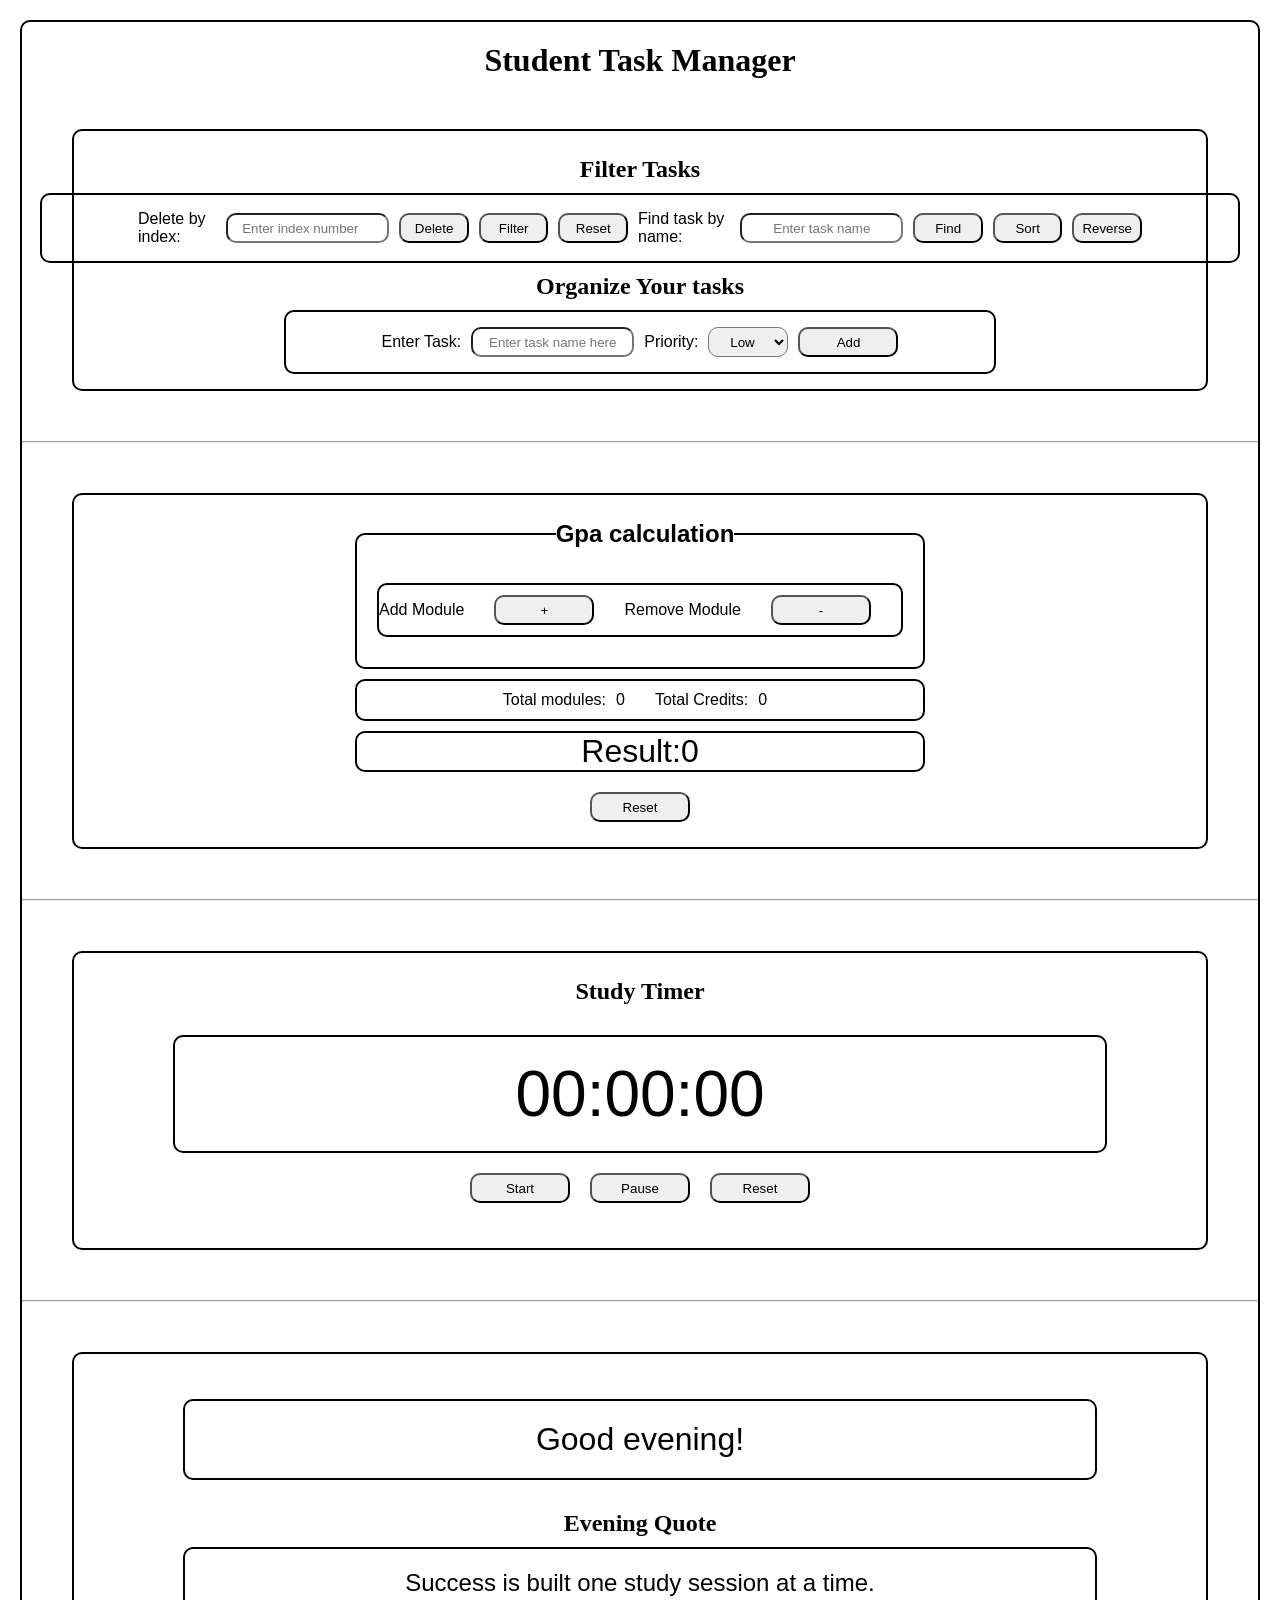
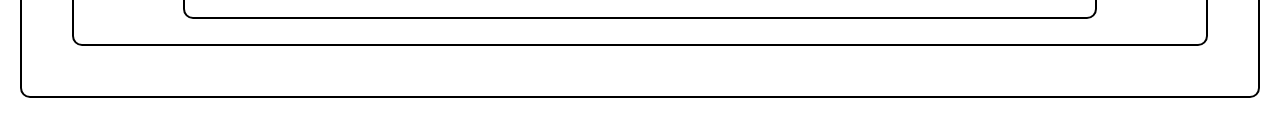
<file: student-task-manager/index.html>
<!DOCTYPE html>
<html lang="en">
    <head>
        <meta charset="UTF-8">
        <meta name="viewport" content="width=device-width, initial-scale=1.0">
        <link rel="stylesheet" href="css/style-task-management.css">
        <link rel="stylesheet" href="css/style-gpa.css">
        <link rel="stylesheet" href="css/style-study-timer.css">
        <link rel="stylesheet" href="css/style-mot-quote.css">
        <title>StudyBuddy</title>
    </head>

    <body>
        <h1>Student Task Manager</h1>
        <section id="task-manager-section">

            <div class="task-manager-container">
                <!--Second box-->
                <h2>Filter Tasks</h2>
                <div class="filter-methods-container">
                    <!--Third box-->

                    <!--Delete a task by its index-->
                    <label for="delete-by-index">Delete by index:</label>
                    <input type="number" id="delete-by-index" name="delete-by-index" placeholder="Enter index number">
                    <button type="button" value="Delete" id="delete-by-index-btn">Delete</button>

                    <!--Filter button for incomplete tasks-->
                    <button type="button" value="Filter" id="filter-btn">Filter</button>
                    <button type="button" value="Reset" id="reset-btn">Reset</button>

                    <!--Search a task by its name-->
                    <label for="find-by-name">Find task by name:</label>
                    <input type="text" id="find-by-name" placeholder="Enter task name">
                    <button type="button" value="Find" id="find-btn">Find</button>

                    <!--Alphabetize tasks-->
                    <button type="button" value="Sort" id="sort-btn">Sort</button>
                    <button type="button" value="Reverse" id="reverse-btn">Reverse</button>
                </div>
                
                <h2>Organize Your tasks</h2>
                <!--Fourth box-->
                <div class="enter-task-container">
                    <!--Here we enter task name-->
                    <label for="enter-task">Enter Task:</label>
                    <input id="enter-task" name="enter-task" type="text" placeholder="Enter task name here">

                    <!--Here we enter task's priority whether its low, medium or high-->
                    <label for="set-priority">Priority:</label>
                    <select id="set-priority">
                        <option id="low" value="low">Low</option>
                        <option id="medium" value="medium">Medium</option>
                        <option id="high" value="high">High</option>
                    </select>

                    <!--Add button add the task to list-->
                    <button type="button" value="Add" id="add-btn">Add</button>
                </div>
                
                <!--Fifth box-->
                <div class="task-container">

                    <!--Sixth box-->
                    <div class="task-container-button">

                        <!--This button delete the last task from the list-->
                        <button type="button" id="deleteLastElement">Delete last element</button>

                        <!--This button delete the first task from the list-->
                        <button type="button" id="deleteFirstElement">Delete first element</button>
                    </div>

                    <!--This is an ordered list to store all the task created by the user-->
                    <ol id="task-list">
                    </ol>
                </div>
            </div>

        </section>
        <hr>
        <!--Gpa Calculator section-->
        <section id="gpa-calculator-section">
            <!--This form consist of input field for gap calculation such as course name,grade,credit-->
            <form id="gpa-input-form">
                <fieldset id="field-set-gpa-calculation">
                    <legend>Gpa calculation</legend>

                    <div class="add-or-remove-course">
                        <label for="add">Add Module</label>
                        <button type="button" id="add">+</button>
                        <label for="remove">Remove Module</label>
                        <button type="button" id="remove">-</button>
                    </div>
                    
                    <div class="course-details-container">
                    </div>
                </fieldset>

                <div class="summary">
                    <span id="total-modules">Total modules:<span id="total-modules-count">0</span></span>
                    <span id="total-credits">Total Credits:<span id="total-credits-count">0</span></span>
                </div>
                
                <div class="gpa-result">
                    <span id="result">Result:<span id="result-span">0</span></span>
                </div>

                <div class="form-button">
                    <button type="button" value="Reset" id="reset-gpa-button">Reset</button>
                </div>
            </form>
        </section>
        <hr>
        
        <section id="study-timer-section">
            <h2>Study Timer</h2>

            <div class="timer">
                <span id="hour">00</span><span>:</span><span id="minute">00</span><span>:</span><span id="second">00</span>
            </div>
        
            <div class="timer-buttons">
                <button type="button" id="start" value="start">Start</button>
                <button type="button" id="pause" value="pause">Pause</button>
                <button type="button" id="reset" value="reset">Reset</button>
            </div>
        </section>
        <hr>

        <section id="motivational-quote-section">
            
            <div class="greet-container">
                <span id="greet"></span>
            </div>

            <h2><span id="time"></span> Quote</h2>

            <div class="quote-container">
                <span id="quote"></span>
            </div>
        </section>


        <script src="js/function.js"></script>
        <script src="js/addTask.js"></script>
        <script src="js/delete.js"></script>
        <script src="js/filter.js"></script>
        <script src="js/find.js"></script>
        <script src="js/sort.js"></script>
        <script src="js/reverse.js"></script>
        <script src="js/reset.js"></script>
        <script src="js/gpa-calculation-function.js"></script>
        <script src="js/gpa-calculation.js"></script>
        <script src="js/timer-function.js"></script>
        <script src="js/quote-function.js"></script>

    </body>
</html>
</file>
<file: student-task-manager/css/style-task-management.css>
*{
    box-sizing: border-box;
    margin:0px;
    padding:0px;
}

body{
    margin:20px;
    border:2px solid black;
    min-height: 100vh;
    border-radius: 10px;
}
h1{
    text-align: center;
    margin:20px;
}

h2{
    text-align: center;
    margin:10px;
}

/*task manager style section*/
#task-manager-section{
    display: flex;
    justify-content: center;
    gap:10px;
    max-height: 100vh;
    margin:50px;
    border:2px solid black;
    border-radius: 10px;
    padding:15px 8%;
}

.task-manager-container{
    display: flex;
    flex-direction: column;
    align-items: center;
}
.enter-task-container{
    display: flex;
    justify-content: center;
    align-items: center;
    gap:10px;
    border:2px solid black;
    border-radius: 10px;
    padding:15px 8%;
    text-align: center;
}

.enter-task-container button{
    width:100px;
    height:30px;
    border-radius: 10px;
    font-family: 'Gill Sans', 'Gill Sans MT', Calibri, 'Trebuchet MS', sans-serif;
}

.enter-task-container input{
    height:30px;
    border-radius: 10px;
    padding:5px;
    text-align: center;
    font-family: 'Gill Sans', 'Gill Sans MT', Calibri, 'Trebuchet MS', sans-serif;
}

.enter-task-container label{
    font-family:'Gill Sans', 'Gill Sans MT', Calibri, 'Trebuchet MS', sans-serif;
}

.filter-methods-container{
    display: flex;
    justify-content: center;
    align-items: center;
    gap:10px;
    border:2px solid black;
    border-radius: 10px;
    padding:15px 8%;
    width: 1200px;
}

.filter-methods-container button{
    width:100px;
    height:30px;
    border-radius: 10px;
    font-family: 'Gill Sans', 'Gill Sans MT', Calibri, 'Trebuchet MS', sans-serif;
}

.filter-methods-container input{
    height:30px;
    border-radius: 10px;
    padding:5px;
    text-align: center;
    font-family: 'Gill Sans', 'Gill Sans MT', Calibri, 'Trebuchet MS', sans-serif;
}

.filter-methods-container label{
    font-family: 'Gill Sans', 'Gill Sans MT', Calibri, 'Trebuchet MS', sans-serif;
}

.task-container-style{
    display: flex;
    flex-direction: column;
    align-items: center;
    width:auto;
    margin:10px;
    border: 2px solid black;
    border-radius: 10px;
    padding:15px 8%;
}

.styleDeleteButton{
    width:100px;
    height:30px;
    border-radius: 10px;
    font-family: 'Gill Sans', 'Gill Sans MT', Calibri, 'Trebuchet MS', sans-serif;
    margin-left: 15px;
}

.styleTask{
    margin:5px;
    font-family: 'Gill Sans', 'Gill Sans MT', Calibri, 'Trebuchet MS', sans-serif;
    list-style-position: inside;
    list-style: lower-roman;
}

.task-container-button button{
    display: none;
    margin:5px;
    width:150px;
    height:30px;
    border-radius: 10px;
    font-family: 'Gill Sans', 'Gill Sans MT', Calibri, 'Trebuchet MS', sans-serif;
}

.task-container-button .style-task-container-button{
    display: inline-block;
}

/*ordered list for tasks*/
#task-list{
    display: flex;
    flex-direction: column;
    align-items: center;
    gap:10px;
}

#task-list .styleCheckBox{
    margin-left: 15px;
    margin-top: 8px;
    width:60px;
    height: 20px;
    border-radius: 10px;
}

/*style priority select field*/
#set-priority{
    height:30px;
    border-radius: 10px;
    padding:5px;
    text-align: center;
    font-family: 'Gill Sans', 'Gill Sans MT', Calibri, 'Trebuchet MS', sans-serif;
}

#low{
    color: green;
    background-color: black;
}

#medium{
    color: yellow;
    background-color: black;
}

#high{
    color:red;
    background-color: black;
}

/*style priority span block based on level*/
.style-low-priority{
    border: 1px solid black;
    border-radius: 10px;
    padding:5px;
    margin-left:10px;
    background-color: green;
}

.style-medium-priority{
    border: 1px solid black;
    border-radius: 10px;
    padding:5px;
    margin-left:10px;
    background-color: yellow;
}

.style-high-priority{
    border: 1px solid black;
    border-radius: 10px;
    padding:5px;
    margin-left:10px;
    background-color: red;
}

.style-complete-task{
    text-decoration: line-through;
}
</file>
<file: student-task-manager/css/style-gpa.css>
#gpa-calculator-section{
    display: flex;
    justify-content: center;
    gap:10px;
    max-height: 100vh;
    margin:50px;
    border:2px solid black;
    border-radius: 10px;
    padding:15px 8%;
}

legend{
    text-align: center;
    font-size: 1.5rem;
    font-weight: bold;
    margin:5px;
}

fieldset{
    border: 2px solid black;
    border-radius: 10px;
    margin:10px;
    padding: 10px;
}

.add-or-remove-course{
    display: flex;
    justify-content: center;
    align-items: center;
    margin:20px 10px;
    border:2px solid black;
    border-radius: 10px;
}

#gpa-input-form{
    font-family: 'Gill Sans', 'Gill Sans MT', Calibri, 'Trebuchet MS', sans-serif;

}

.style-course-details-container{
    border:2px solid black;
    border-radius: 10px;
    margin:10px;
    padding:10px 20px;
}

.container{
    margin:10px;
}

#gpa-input-form .form-button{
    display: flex;
    justify-content: center;
    align-items: center;
}

#gpa-input-form button{
    width:100px;
    height:30px;
    border-radius: 10px;
    font-family: 'Gill Sans', 'Gill Sans MT', Calibri, 'Trebuchet MS', sans-serif;
    margin:10px 30px;
}

#gpa-input-form input{
    height:30px;
    border-radius: 10px;
    padding:5px;
    text-align: center;
    font-family: 'Gill Sans', 'Gill Sans MT', Calibri, 'Trebuchet MS', sans-serif;
}

#gpa-input-form select{
    height:30px;
    border-radius: 10px;
    padding:5px;
    text-align: center;
    font-family: 'Gill Sans', 'Gill Sans MT', Calibri, 'Trebuchet MS', sans-serif;
}

#gpa-input-form .gpa-result{
    display: flex;
    justify-content: center;
    align-items: center;
    margin:10px;
    border: 2px solid black;
    border-radius: 10px;
}

#gpa-input-form .summary{
    display: flex;
    justify-content: center;
    align-items: center;
    border: 2px solid black;
    border-radius: 10px;
    margin: 10px;
}

#gpa-input-form .summary span{
    margin: 10px;
}

#gpa-input-form .gpa-result span{
    font-size: 2rem;
}
</file>
<file: student-task-manager/css/style-study-timer.css>
#study-timer-section{
    gap:10px;
    max-height: 100vh;
    margin:50px;
    border:2px solid black;
    border-radius: 10px;
    padding:15px 8%;
}

.timer{
    display: flex;
    justify-content: center;
    align-items: center;
    margin: 30px 0px 0px 0px;
    border: 2px solid black;
    border-radius: 10px;
    padding: 20px;
}

.timer span{
    font-family: 'Gill Sans', 'Gill Sans MT', Calibri, 'Trebuchet MS', sans-serif;
    font-size: 4rem;
}

.timer-buttons{
    display: flex;
    justify-content: center;
    align-items: center;
    margin: 0px 0px 10px 0px;
    padding: 20px;
    gap:20px
}

.timer-buttons button{
    width:100px;
    height:30px;
    border-radius: 10px;
    font-family: 'Gill Sans', 'Gill Sans MT', Calibri, 'Trebuchet MS', sans-serif;
}
</file>
<file: student-task-manager/css/style-mot-quote.css>
#motivational-quote-section{
    gap:10px;
    max-height: 100vh;
    margin:50px;
    border:2px solid black;
    border-radius: 10px;
    padding:15px 8%;
}
.quote-container{
    display: flex;
    justify-content: center;
    align-items: center;
    margin: 10px;
    border: 2px solid black;
    border-radius: 10px;
    padding: 20px;
    font-family: 'Gill Sans', 'Gill Sans MT', Calibri, 'Trebuchet MS', sans-serif;
}

.greet-container{
    display: flex;
    justify-content: center;
    align-items: center;
    margin: 30px 10px;
    border: 2px solid black;
    border-radius: 10px;
    padding: 20px;
    font-family: 'Gill Sans', 'Gill Sans MT', Calibri, 'Trebuchet MS', sans-serif;
}

#greet{
    font-size: 2rem;
}

#quote{
    font-size: 1.5rem;
}
</file>
